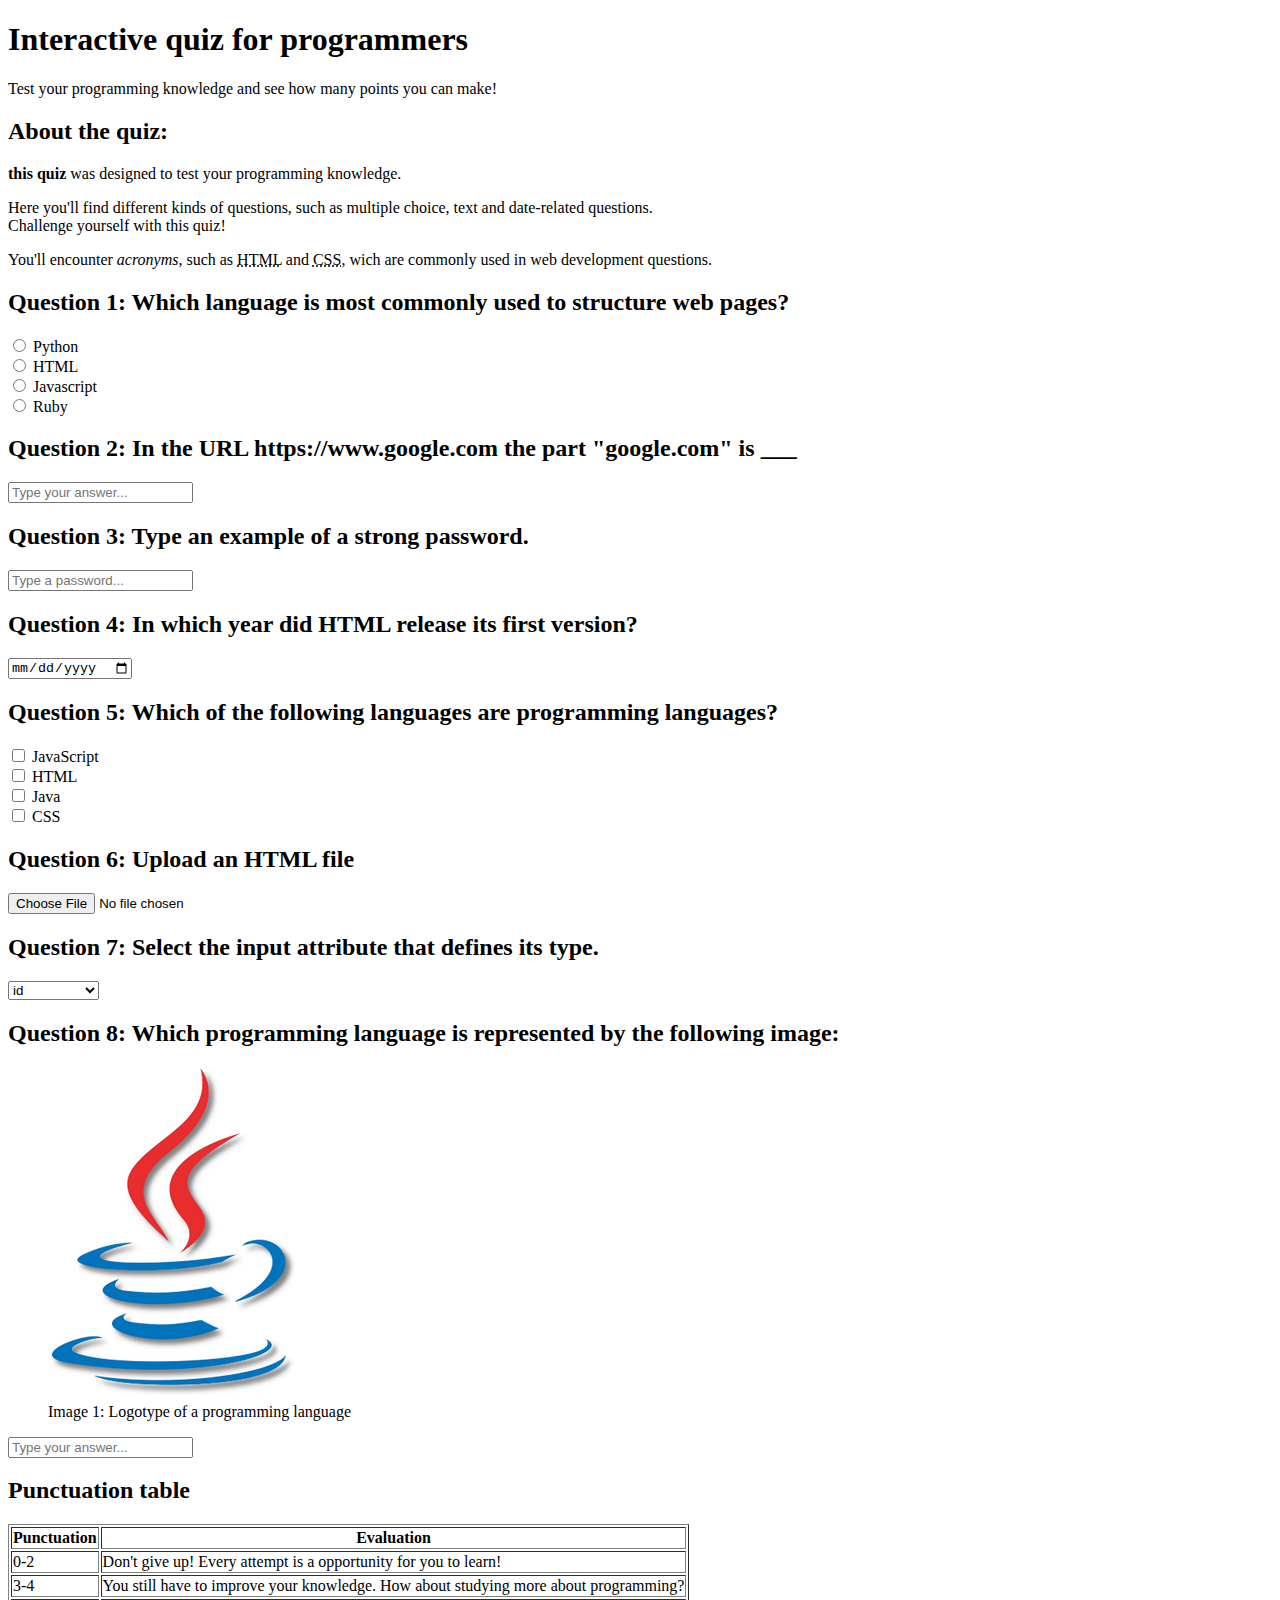
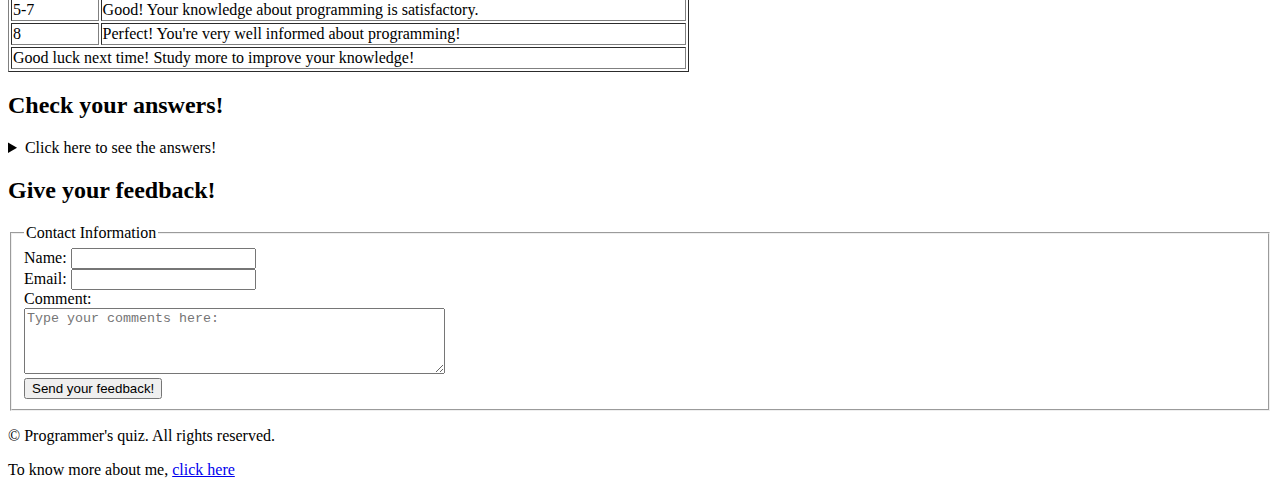
<file: index.html>
<!DOCTYPE html>
<html lang="en">
    <!-- metadata -->
    <head>
        <title>Quiz for programmers</title>
        <meta name="description" content="An interactive quiz to test your knowledge.">
    </head>
    <!-- Visual -->
    <body>
        <header> <!-- semantic tag-->
            <h1>Interactive quiz for programmers</h1>
            <p>Test your programming knowledge and see how many points you can make!</p>
        </header>
        <main> <!-- semantic tag -->
            <section> <!-- semantic tag -->
                <h2>About the quiz:</h2>
                <p><strong>this quiz</strong> was designed to test your programming knowledge.</p>
                <p>Here you'll find different kinds of questions, such as multiple choice, text and date-related questions. <br> Challenge yourself with this quiz!</p>
                <p>You'll encounter <em>acronyms</em>, such as <abbr title="HyperText Markup Language">HTML</abbr> and <abbr title="Cascading Style Sheets">CSS</abbr>, wich are commonly used in web development questions.</p>
            </section>

            <!--Question 1: multiple choice-->
            <section>
                <h2>Question 1: Which language is most commonly used to structure web pages?</h2>
                <form>
                    <input type="radio" value="Python" id="q1a" name="Question1">
                    <label for="q1a">Python</label><br>
                    <input type="radio" value="HTML" id="q1b" name="Question1">
                    <label for="q1b">HTML</label><br>
                    <input type="radio" value="JavaScript" id="q1c" name="Question1">
                    <label for="q1c">Javascript</label><br>
                    <input type="radio" value="Ruby" id="q1d" name="Question1">
                    <label for="q1d">Ruby</label><br>
                </form>
            </section>

            <!--Question 2: text -->
            <section>
                <h2>Question 2: In the URL https://www.google.com the part "google.com" is ___</h2>
                <form>
                    <input type="text" id="q2" name="question2" placeholder="Type your answer...">
                </form>
            </section>

            <!--Question 3: password-->
            <section>
                <h2>Question 3: Type an example of a strong password.</h2>
                <form>
                    <input type="password" id="q3" name="question3" placeholder="Type a password...">
                </form>
            </section>

            <!--Question 4: data-->
            <section>
                <h2>Question 4: In which year did HTML release its first version?</h2>
                <form>
                    <input type="date" id="q4" name="question4">
                </form>
            </section>

            <!--Question 5: multiple selection-->
            <section>
                <h2>Question 5: Which of the following languages are programming languages?</h2
                <form>
                    <input type="checkbox" id="q5a" name="question 5" value="JavaScript">
                    <label for="q5a">JavaScript</label><br>
                    <input type="checkbox" id="q5b" name="question 5" value="HTML">
                    <label for="q5b">HTML</label><br>
                    <input type="checkbox" id="q5c" name="question 5" value="Java">
                    <label for="q5c">Java</label><br>
                    <input type="checkbox" id="q5d" name="question 5" value="CSS">
                    <label for="q5d">CSS</label><br>
                </form>
            </section>

            <!-- Question 6: file upload-->
            <section>
                <h2>Question 6: Upload an HTML file</h2>
                <form>
                    <input type="file" if="q6" name="question 6">
                </form>
            </section>
            
            <!-- Question 7: dropdown -->
            <section>
                <h2>Question 7: Select the input attribute that defines its type.</h2>
                <form>
                    <select name="question 7" id="q7">
                        <option value="id">id</option>
                        <option value="type">type</option>
                        <option value="placeholder">placeholder</option>
                    </select>
                </form>
            </section>
            
            <!-- Question 8: Image-->
            <section>
                <h2>Question 8: Which programming language is represented by the following image:</h2>
                <figure>
                    <img src="java.png" alt="logotype of a programming language"><br>
                    <figcaption>Image 1: Logotype of a programming language</figcaption>
                </figure>
                <form>
                    <input type="text" name="question 8" id="q8" placeholder="Type your answer...">
                </form>
            </section>

            <!--Punctuation table-->
            <section>
                <h2>Punctuation table</h2>
                <table border="1">
                    <thead>
                        <tr>
                            <th>Punctuation</th>
                            <th>Evaluation</th>
                        </tr>
                    </thead>
                    <tbody>
                        <tr>
                            <td>0-2</td>
                            <td>Don't give up! Every attempt is a opportunity for you to learn!</td>
                        </tr>
                        <tr>
                            <td>3-4</td>
                            <td>You still have to improve your knowledge. How about studying more about programming? </td>
                        </tr>
                        <tr>
                            <td>5-7</td>
                            <td>Good! Your knowledge about programming is satisfactory.</td>
                        </tr>
                        <tr>
                            <td>8</td>
                            <td>Perfect! You're very well informed about programming!</td>
                        </tr>
                    </tbody>
                    <tfoot>
                        <tr>
                            <td colspan="2">Good luck next time! Study more to improve your knowledge!</td>
                        </tr>
                    </tfoot>
                </table>
            </section>
             
            <!-- answer list-->
            <section>
                <h2>Check your answers!</h2>
                <details>
                    <summary>Click here to see the answers!</summary>
                    <ol>
                        <li>HTML</li>
                        <li>Domain</li>
                        <li>Ab87&%ç!</li>
                        <li>1991</li>
                        <li>Javascript, Java</li>
                        <li>The File must have a .html extension</li>
                        <li>type</li>
                        <li>Java</li>
                    </ol>
                </details>
            </section>

            <!--Feedback form-->
            <section>
                <h2>Give your feedback!</h2>
                <form>
                    <fieldset>
                        <legend>Contact Information</legend>
                        <label for="name">Name:</label>
                        <input type="text" id="name" name="name"><br>
                        <label for="email">Email:</label>
                        <input type="email" id="email" name="email"><br>
                        <label for="comment">Comment:</label><br>
                        <textarea id="comment" name="comment" rows="4" cols="50" placeholder="Type your comments here:"></textarea><br>
                        <button onclick="alert('FEEDBACK SENT')">Send your feedback!</button>
                    </fieldset>
                </form>
            </section>
        </main>
        <footer>  <!-- semantic tag -->
            <p>&copy Programmer's quiz. All rights reserved.</p>
            <p>To know more about me, <a href="aboutme.html" target="_blank">click here</a></p>
        </footer>
    </body>
</html>
</file>
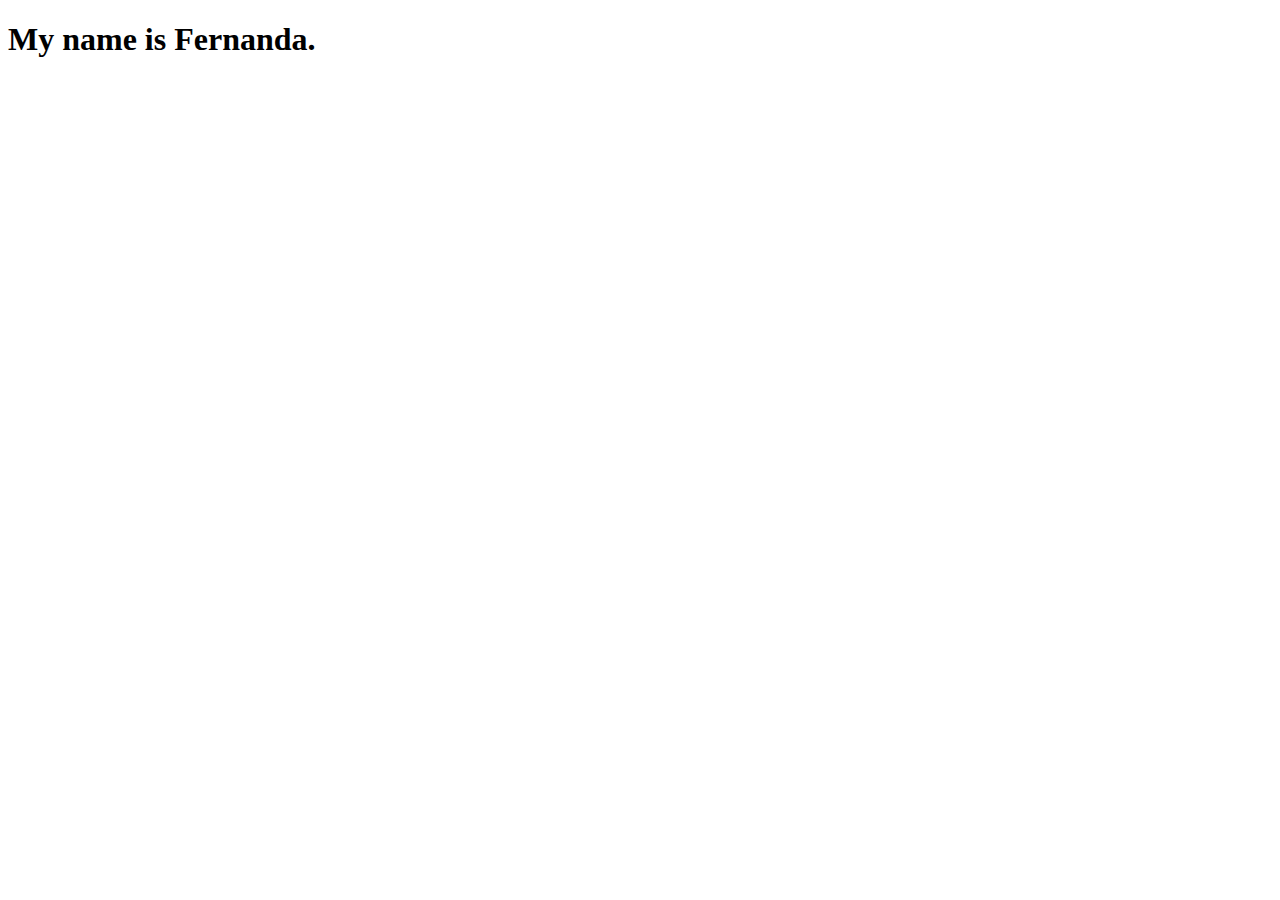
<file: aboutme.html>
<!DOCTYPE html>
<html lang="en">
<head>
    <meta charset="UTF-8">
    <meta name="viewport" content="width=device-width, initial-scale=1.0">
    <title>About me</title>
</head>
<body>
    <h1>My name is Fernanda.</h1>
</body>
</html>
</file>
